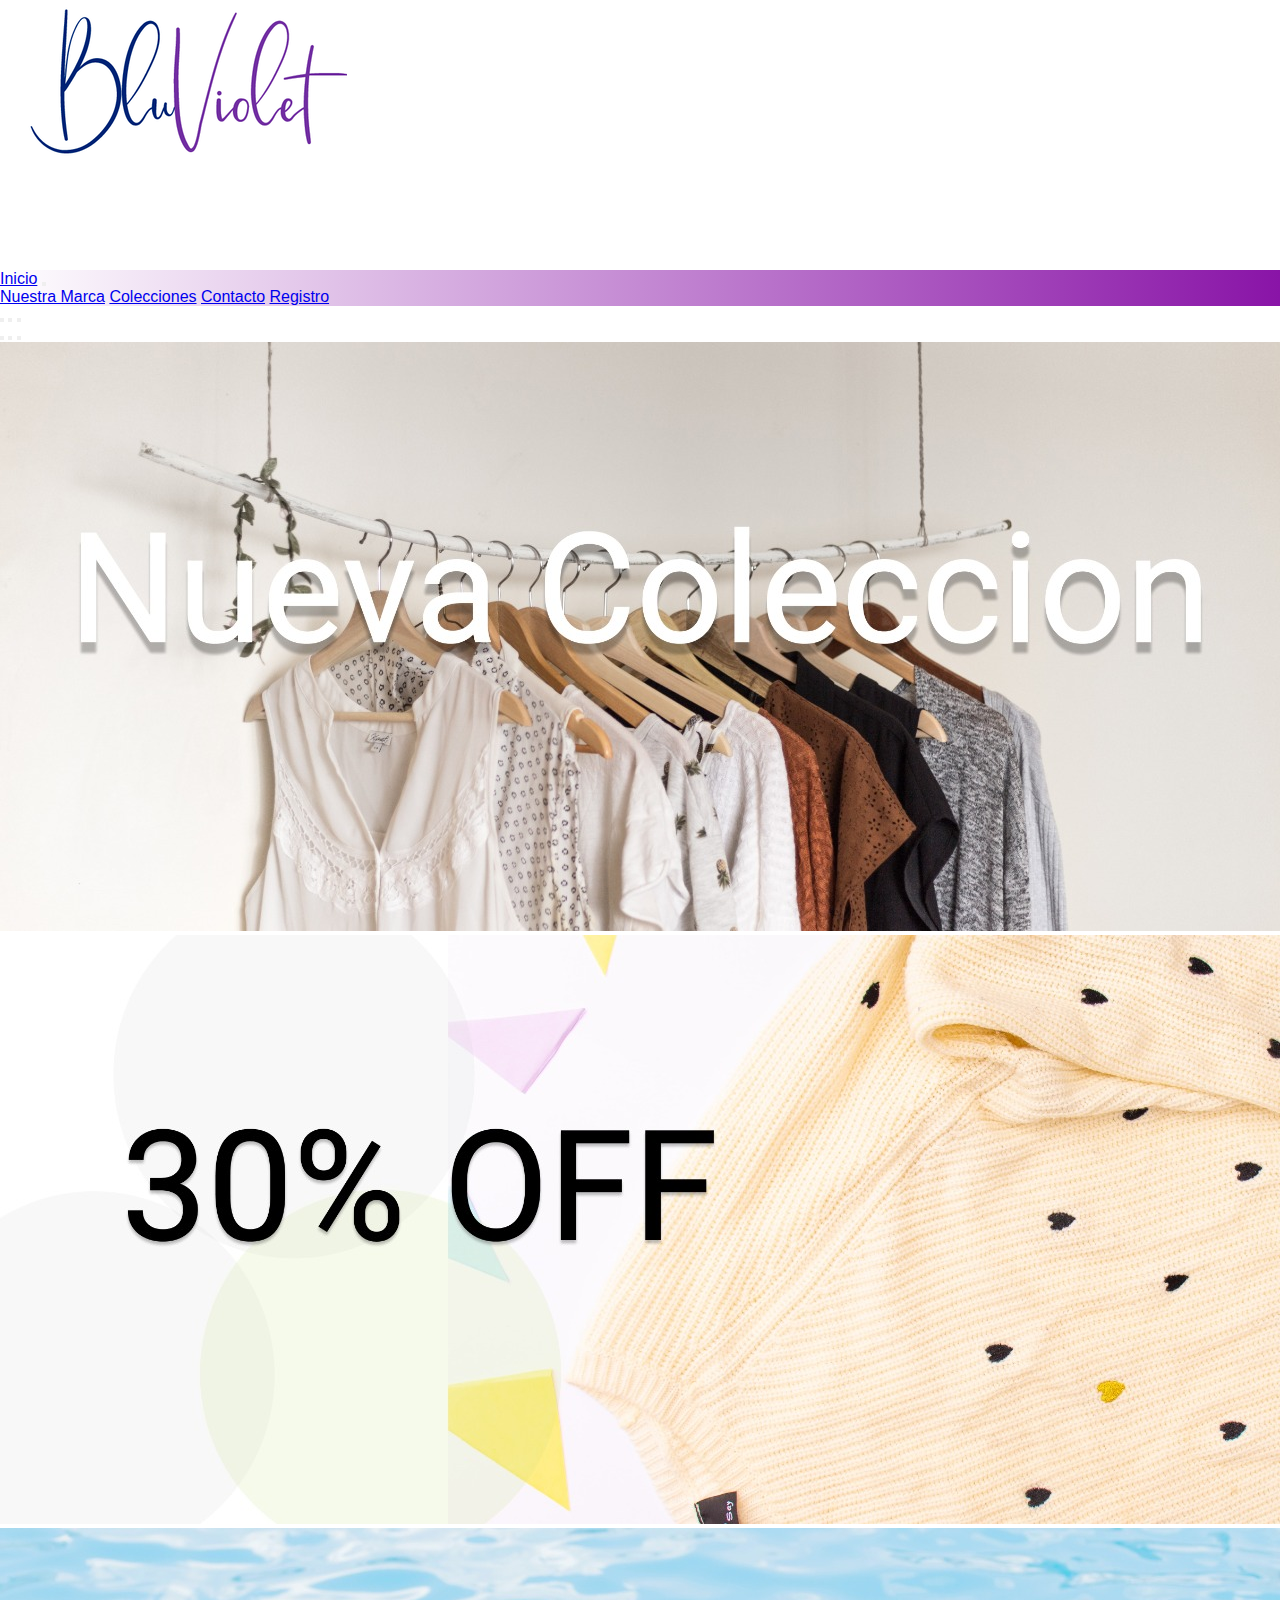
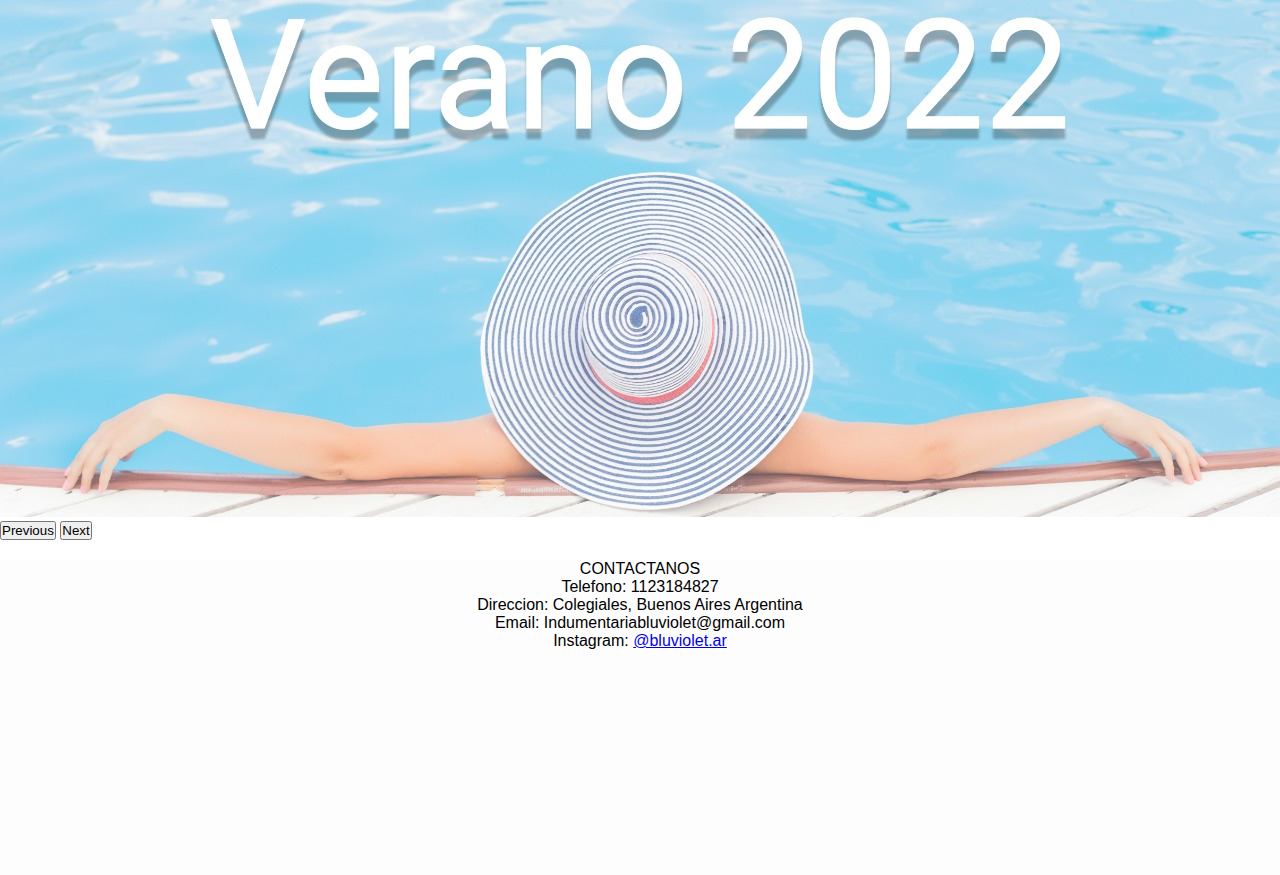
<file: index.html>
<!DOCTYPE html>
<html lang="es">
  <head>
    <meta charset="UTF-8" />
    <meta http-equiv="X-UA-Compatible" content="IE=edge" />
    <meta name="viewport" content="width=device-width, initial-scale=1.0" />
    <title>Indumentaria Bluviolet</title>
    <link rel="shortcut icon" href="images/izquierda.png" />
    <link rel="preconnect" href="https://fonts.googleapis.com" />
    <link rel="preconnect" href="https://fonts.gstatic.com" crossorigin />
    <link
    href="https://fonts.googleapis.com/css2?family=Poppins:wght@300;400;700&display=swap"
    rel="stylesheet"
  />
    </head> 
  <body>
  <header class="header">
    <img class="img-logo" src="./images/izquierda.png" alt="logo" />
     </header>
  <nav class="navbar navbar-expand-lg navbar-light bg-light">
    <div class="container-fluid">
      <a class="navbar-brand" href="index.html">Inicio</a>
      <button class="navbar-toggler" type="button" data-bs-toggle="collapse" data-bs-target="#navbarNavAltMarkup" aria-controls="navbarNavAltMarkup" aria-expanded="false" aria-label="Toggle navigation">
        <span class="navbar-toggler-icon"></span>
      </button>
      <div class="collapse navbar-collapse" id="navbarNavAltMarkup">
        <div class="navbar-nav">
          <a class="nav-link active" aria-current="page" href="pages/marca.html">Nuestra Marca</a>
          <a class="nav-link active" aria-current="page" href="pages/colecciones.html">Colecciones</a>
          <a class="nav-link active" aria-current="page" href="pages/contacto.html">Contacto</a>
          <a class="nav-link active" aria-current="page" href="pages/registro.html">Registro</a>
        </div>
      </div>
    </div>
  </nav>
  <div id="carouselExampleCaptions" class="carousel slide" data-bs-ride="carousel">
    <div class="carousel-indicators">
      <button type="button" data-bs-target="#carouselExampleCaptions" data-bs-slide-to="0" class="active" aria-current="true" aria-label="Slide 1"></button>
      <button type="button" data-bs-target="#carouselExampleCaptions" data-bs-slide-to="1" aria-label="Slide 2"></button>
      <button type="button" data-bs-target="#carouselExampleCaptions" data-bs-slide-to="2" aria-label="Slide 3"></button>
    </div>
    <div id="carouselExampleIndicators" class="carousel slide" data-bs-ride="carousel">
      <div class="carousel-indicators">
        <button type="button" data-bs-target="#carouselExampleIndicators" data-bs-slide-to="0" class="active" aria-current="true" aria-label="Slide 1"></button>
        <button type="button" data-bs-target="#carouselExampleIndicators" data-bs-slide-to="1" aria-label="Slide 2"></button>
        <button type="button" data-bs-target="#carouselExampleIndicators" data-bs-slide-to="2" aria-label="Slide 3"></button>
      </div>
      <div class="carousel-inner">
        <div class="carousel-item active">
          <img src="./images/imagen1.jpg" class="d-block w-100" alt="...">
        </div>
        <div class="carousel-item">
          <img src="./images/imagen2.jpg" class="d-block w-100" alt="...">
        </div>
        <div class="carousel-item">
          <img src="./images/imagen3.jpg" class="d-block w-100" alt="...">
        </div>
      </div>
      <button class="carousel-control-prev" type="button" data-bs-target="#carouselExampleIndicators" data-bs-slide="prev">
        <span class="carousel-control-prev-icon" aria-hidden="true"></span>
        <span class="visually-hidden">Previous</span>
      </button>
      <button class="carousel-control-next" type="button" data-bs-target="#carouselExampleIndicators" data-bs-slide="next">
        <span class="carousel-control-next-icon" aria-hidden="true"></span>
        <span class="visually-hidden">Next</span>
      </button>
    </div>
    <link href="https://cdn.jsdelivr.net/npm/bootstrap@5.1.3/dist/css/bootstrap.min.css"
rel="stylesheet" integrity="sha384-1BmE4kWBq78iYhFldvKuhfTAU6auU8tT94WrHftjDbrCEXSU1oBoqyl2QvZ6jIW3" 
crossorigin="anonymous">
<script src="https://cdn.jsdelivr.net/npm/bootstrap@5.1.3/dist/js/bootstrap.bundle.min.js" 
integrity="sha384-ka7Sk0Gln4gmtz2MlQnikT1wXgYsOg+OMhuP+IlRH9sENBO0LRn5q+8nbTov4+1p" 
crossorigin="anonymous"></script>
<link rel="stylesheet" href="./css/style.css" />
<script src="./js/bootstrap.bundle.min.js"></script>

<footer class="footer">
    
    <p>CONTACTANOS</p>
    <P> Telefono: 1123184827 </p>
    <P> Direccion: Colegiales, Buenos Aires Argentina</p>
    <P> Email: Indumentariabluviolet@gmail.com </p>
    <p>Instagram: <a href="https://www.instagram.com/bluviolet.ar/?hl=es-la">@bluviolet.ar</a></p>
</footer>

 </body>
 </html>
</file>
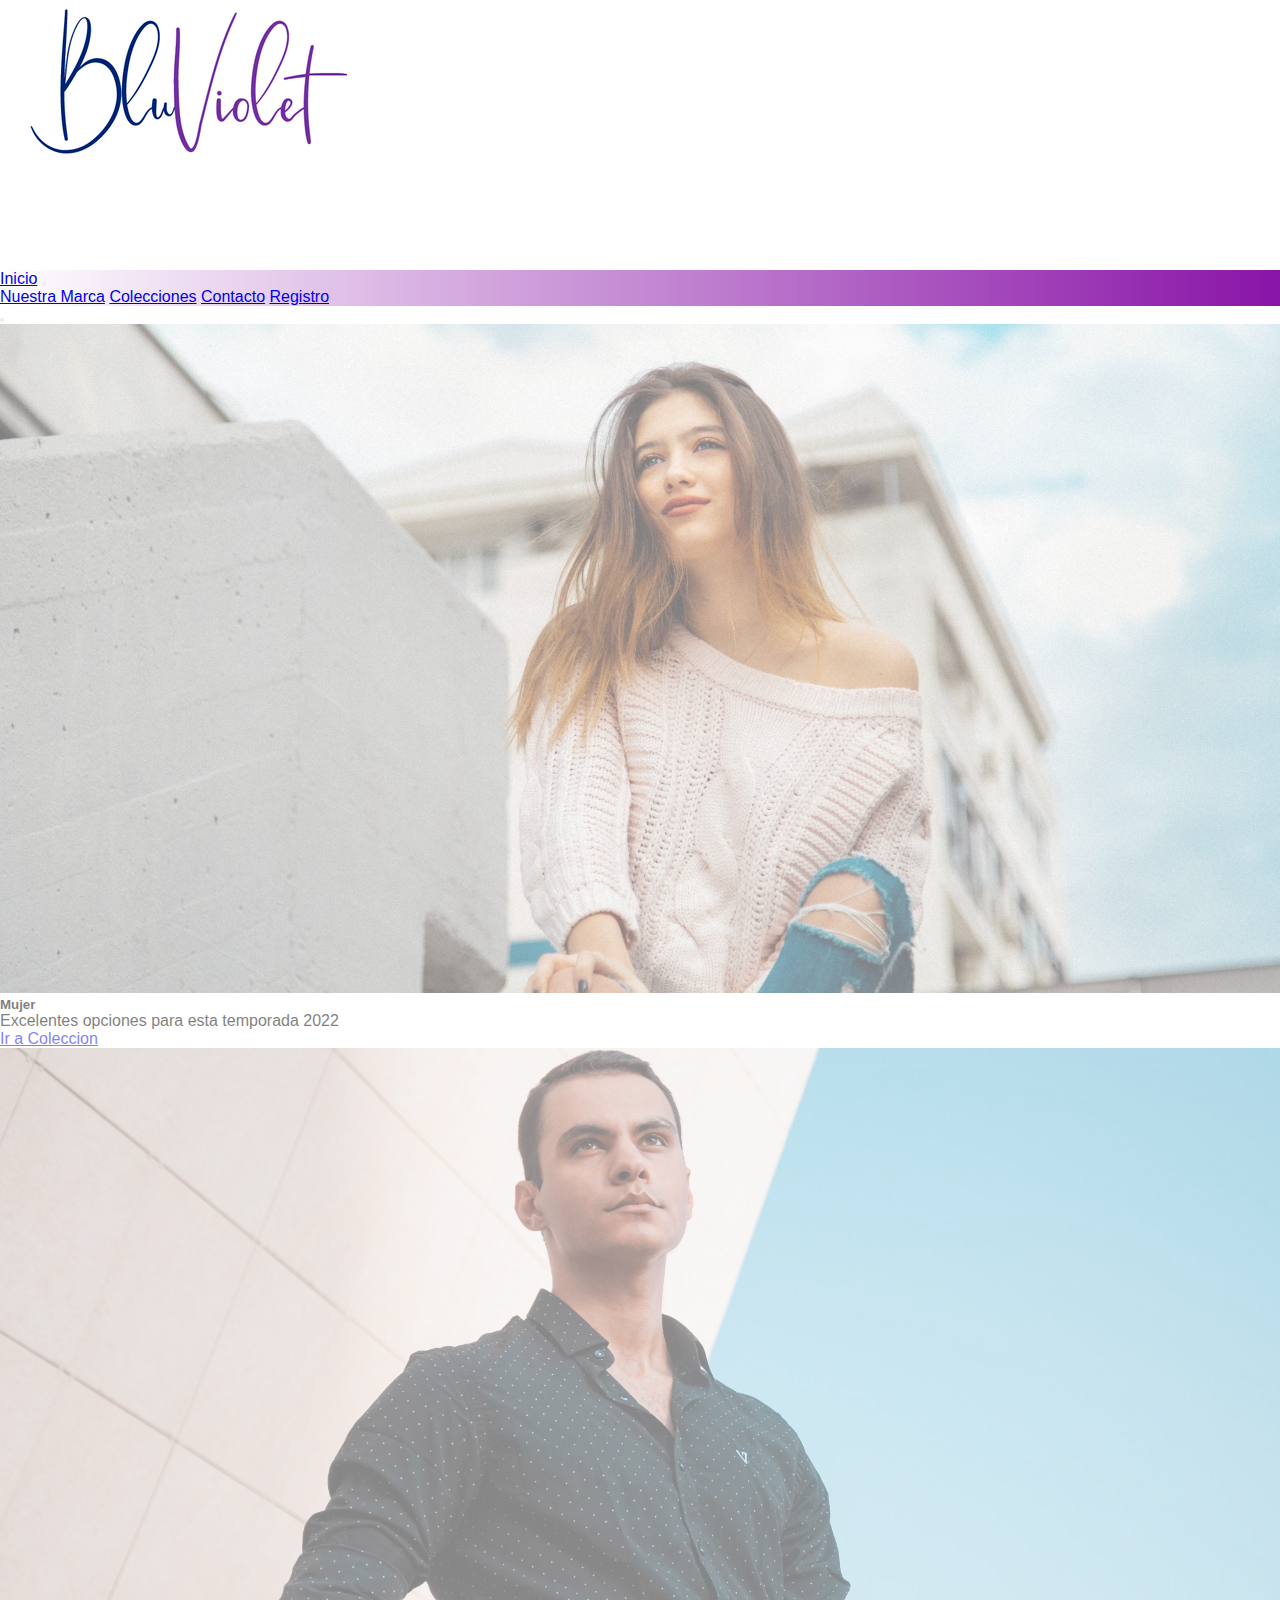
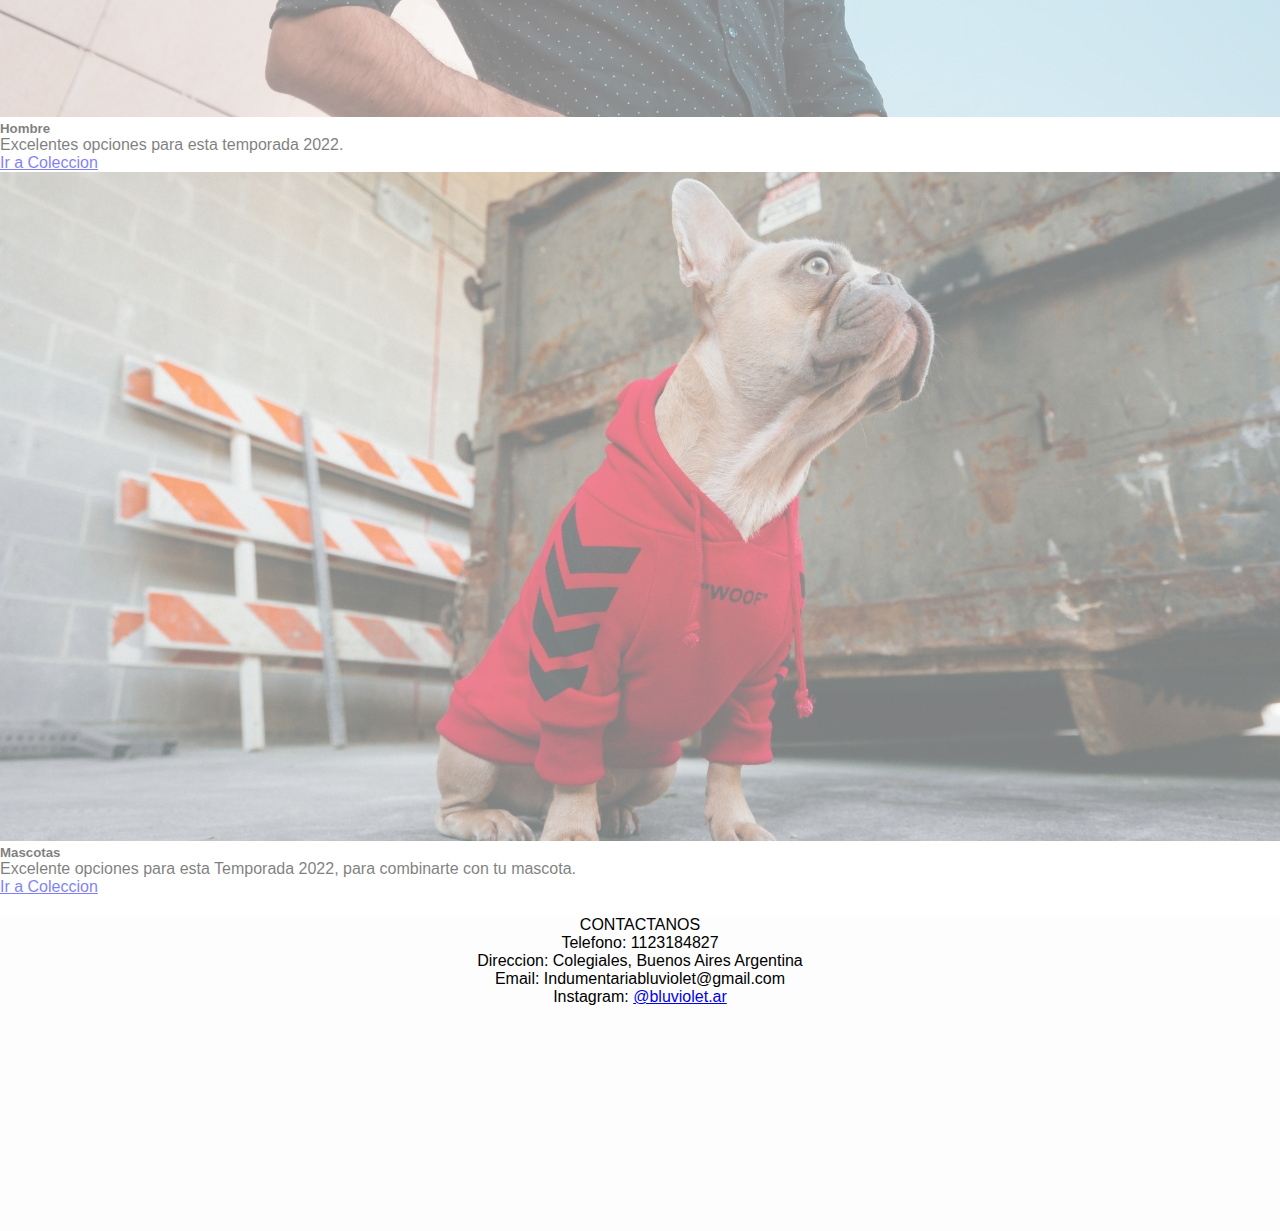
<file: pages/colecciones.html>
<!DOCTYPE html>
<html lang="es">
  <head>
    <meta charset="UTF-8" />
    <meta http-equiv="X-UA-Compatible" content="IE=edge" />
    <meta name="viewport" content="width=device-width, initial-scale=1.0" />
    <title>Indumentaria Bluviolet</title>
    <link rel="shortcut icon" href="images/izquierda.png" />
    <link rel="preconnect" href="https://fonts.googleapis.com" />
    <link rel="preconnect" href="https://fonts.gstatic.com" crossorigin />
    <href="https://fonts.googleapis.com/css2?family=Poppins:wght@300;400;700&display=swap"
    rel="stylesheet">
  </head>

  <body>
    <header class="header">
      <img class="img-logo" src="../images/izquierda.png" alt="logo" />
    </header>
    <nav class="navbar navbar-expand-lg navbar-light bg-light">
      <div class="container-fluid">
        <a class="navbar-brand" href="../index.html">Inicio</a>
        <button
          class="navbar-toggler"
          type="button"
          data-bs-toggle="collapse"
          data-bs-target="#navbarNavAltMarkup"
          aria-controls="navbarNavAltMarkup"
          aria-expanded="false"
          aria-label="Toggle navigation"
        >
          <span class="navbar-toggler-icon"></span>
        </button>
        <div class="collapse navbar-collapse" id="navbarNavAltMarkup">
          <div class="navbar-nav">
            <a class="nav-link active" aria-current="page" href="marca.html"
              >Nuestra Marca</a
            >
            <a
              class="nav-link active"
              aria-current="page"
              href="colecciones.html"
              >Colecciones</a
            >
            <a class="nav-link active" aria-current="page" href="contacto.html"
              >Contacto</a
            >
            <a class="nav-link active" aria-current="page" href="registro.html"
              >Registro</a
            >
          </div>
        </div>
      </div>
    </nav>
   
<div
id="carouselMultiItemExample"
class="carousel slide carousel-dark text-center"
data-mdb-ride="carousel"
>

<div class="d-flex justify-content-center mb-4">
  <button
    class="carousel-control-prev position-relative"
    type="button"
    data-mdb-target="#carouselMultiItemExample"
    data-mdb-slide="prev"
  >
    
</div>

<div class="carousel-inner py-4">

  <div class="carousel-item active">
    <div class="container">
      <div class="row">
        <div class="col-lg-4">
          <div class="card">
            <img
              src="../images/coleccion1.jpg"
              class="card-img-top"
              alt="Waterfall"
            />
            <div class="card-body">
              <h5 class="card-title">Mujer</h5>
              <p class="card-text">
                Excelentes opciones para esta temporada 2022
              </p>
              <a  href="indumentaria.html" class="btn btn-primary">Ir a Coleccion</a>
            </div>
          </div>
        </div>

        <div class="col-lg-4  d-lg-block">
          <div class="card">
            <img
              src="../images/coleccion2.jpg"
              class="card-img-top"
              alt="Sunset Over the Sea"
            />
            <div class="card-body">
              <h5 class="card-title">Hombre</h5>
              <p class="card-text">
                Excelentes opciones para esta temporada 2022.
              </p>
              <a href="indumentaria.html" class="btn btn-primary">Ir a Coleccion</a>
            </div>
          </div>
        </div>

        <div class="col-lg-4  d-lg-block">
          <div class="card">
            <img
              src="../images/coleccion3.jpg"
              class="card-img-top"
              alt="Sunset over the Sea"
            />
            <div class="card-body">
              <h5 class="card-title">Mascotas</h5>
              <p class="card-text">
                Excelente opciones para esta Temporada 2022, para combinarte con tu mascota.
              </p>
              <a href="indumentaria.html" class="btn btn-primary">Ir a Coleccion</a>
            </div>
          </div>
        </div>
      </div>
    </div>
  </div> 
</div>

<link href="https://cdn.jsdelivr.net/npm/bootstrap@5.1.3/dist/css/bootstrap.min.css"
rel="stylesheet" integrity="sha384-1BmE4kWBq78iYhFldvKuhfTAU6auU8tT94WrHftjDbrCEXSU1oBoqyl2QvZ6jIW3" 
crossorigin="anonymous">
<script src="https://cdn.jsdelivr.net/npm/bootstrap@5.1.3/dist/js/bootstrap.bundle.min.js" 
integrity="sha384-ka7Sk0Gln4gmtz2MlQnikT1wXgYsOg+OMhuP+IlRH9sENBO0LRn5q+8nbTov4+1p" 
crossorigin="anonymous"></script>
<link rel="stylesheet" href="../css/style.css" />
<script src="../js/bootstrap.bundle.min.js"></script>
<footer class="footer">
      <p>CONTACTANOS</p>
      <p>Telefono: 1123184827</p>
      <p>Direccion: Colegiales, Buenos Aires Argentina</p>
      <p>Email: Indumentariabluviolet@gmail.com</p>
      <p>
        Instagram:
        <a href="https://www.instagram.com/bluviolet.ar/?hl=es-la"
          >@bluviolet.ar</a
        >
      </p>
    </footer>
   
  </body>
</html>
</file>
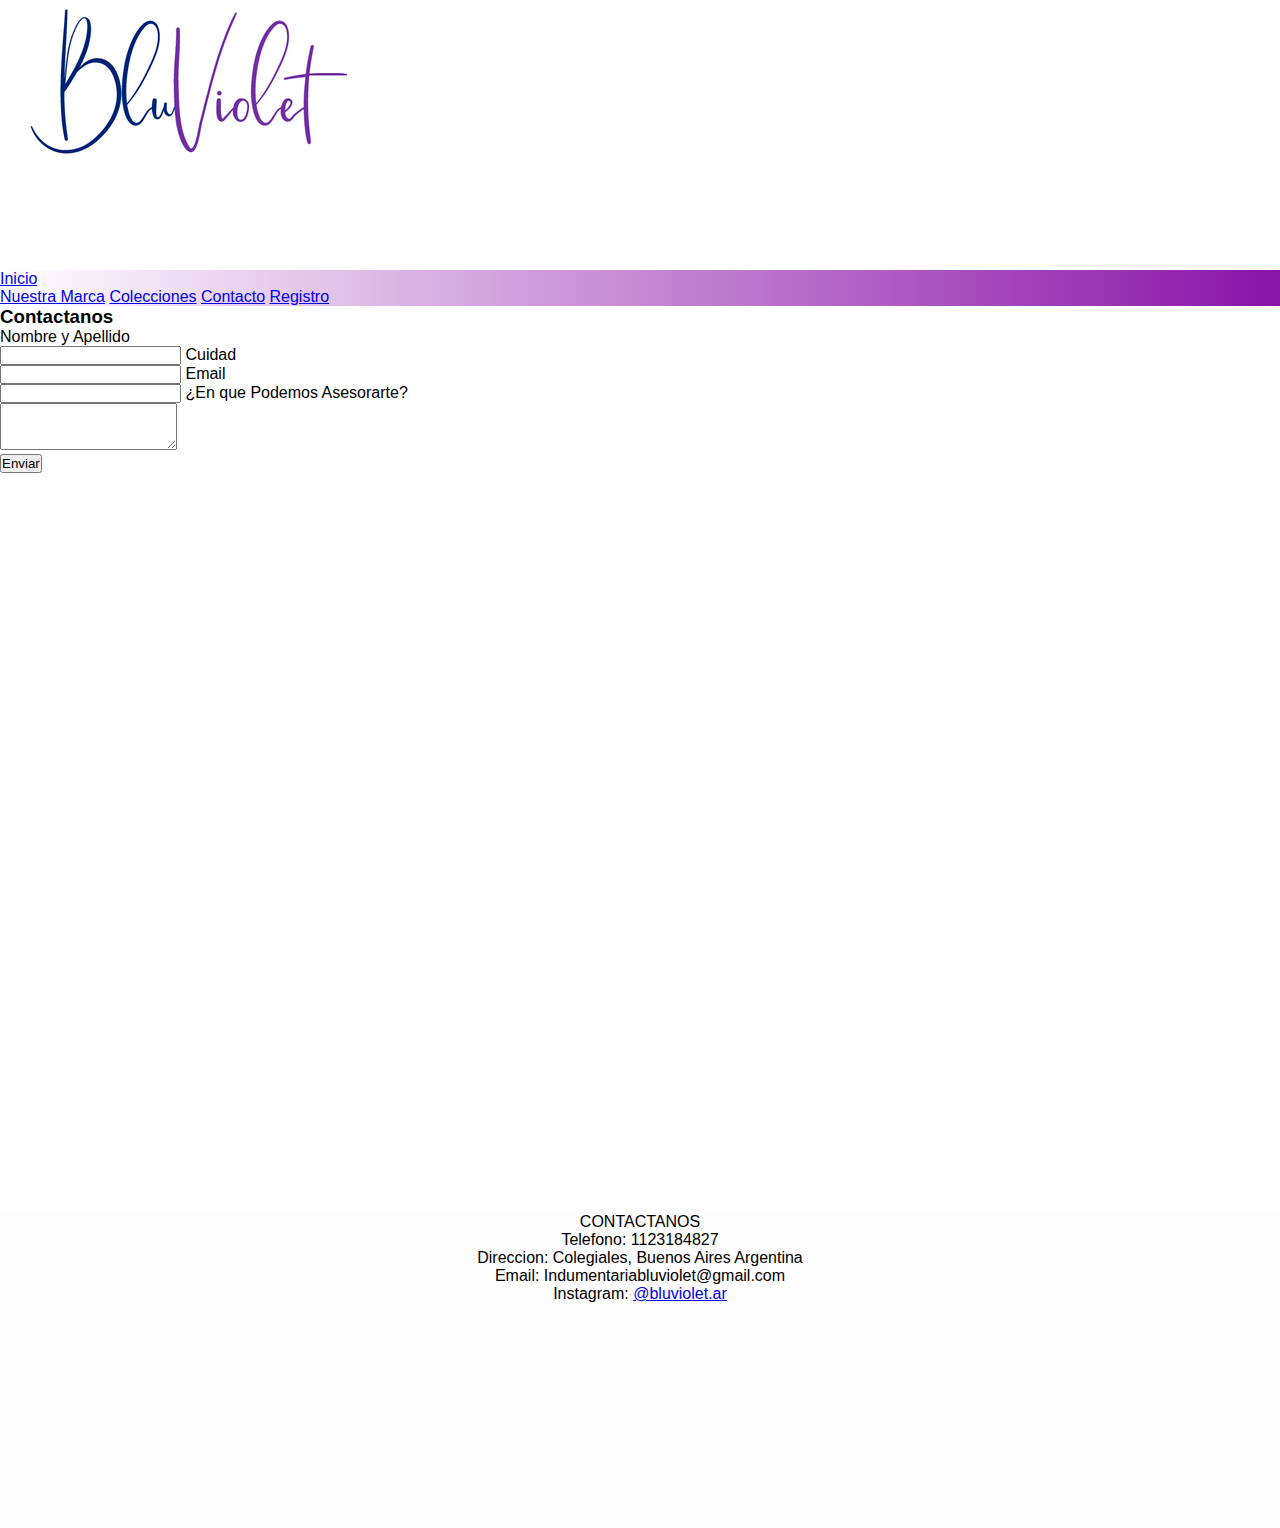
<file: pages/contacto.html>
<!DOCTYPE html>
<html lang="es">
  <head>
    <meta charset="UTF-8" />
    <meta http-equiv="X-UA-Compatible" content="IE=edge" />
    <meta name="viewport" content="width=device-width, initial-scale=1.0" />
    <title>Indumentaria Bluviolet</title>
    <link rel="shortcut icon" href="images/izquierda.png" />
    <link rel="preconnect" href="https://fonts.googleapis.com" />
    <link rel="preconnect" href="https://fonts.gstatic.com" crossorigin />
    <href="https://fonts.googleapis.com/css2?family=Poppins:wght@300;400;700&display=swap"
    rel="stylesheet">
  </head>
  <body>
    <header class="header">
      <img class="img-logo" src="../images/izquierda.png" alt="logo" />
    </header>
    <nav class="navbar navbar-expand-lg navbar-light bg-light">
      <div class="container-fluid">
        <a class="navbar-brand" href="../index.html">Inicio</a>
        <button
          class="navbar-toggler"
          type="button"
          data-bs-toggle="collapse"
          data-bs-target="#navbarNavAltMarkup"
          aria-controls="navbarNavAltMarkup"
          aria-expanded="false"
          aria-label="Toggle navigation"
        >
          <span class="navbar-toggler-icon"></span>
        </button>
        <div class="collapse navbar-collapse" id="navbarNavAltMarkup">
          <div class="navbar-nav">
            <a class="nav-link active" aria-current="page" href="marca.html"
              >Nuestra Marca</a
            >
            <a
              class="nav-link active"
              aria-current="page"
              href="colecciones.html"
              >Colecciones</a
            >
            <a class="nav-link active" aria-current="page" href="contacto.html"
              >Contacto</a
            >
            <a class="nav-link active" aria-current="page" href="registro.html"
              >Registro</a
            >
          </div>
        </div>
      </div>
    </nav>
    <section class="section pb-5">
      <div class="row">
        <!--Grid column-->
        <div class="col-lg-5 mb-4">
          <!--Form with header-->
          <div class="card1">
            <div class="card-body">
              <!--Header-->
              <div class="form-header blue accent-1">
                <h3><i class="fas fa-envelope"></i> Contactanos</h3>
              </div>

              <!--Body-->
              <div class="md-form">
                <p>Nombre y Apellido</p>
                <i class="fas fa-user prefix grey-text"></i>
                <input type="text" id="form-name" class="form-control" />
                <label for="form-name">Cuidad</label>
              </div>

              <div class="md-form">
                <i class="fas fa-envelope prefix grey-text"></i>
                <input type="text" id="form-email" class="form-control" />
                <label for="form-email">Email</label>
              </div>

              <div class="md-form">
                <i class="fas fa-tag prefix grey-text"></i>
                <input type="text" id="form-Subject" class="form-control" />
                <label for="form-Subject">¿En que Podemos Asesorarte?</label>
              </div>

              <div class="md-form">
                <i class="fas fa-pencil-alt prefix grey-text"></i>
                <textarea
                  id="form-text"
                  class="form-control md-textarea"
                  rows="3"
                ></textarea>

                <div class="text-center mt-4">
                  <button class="btn bg-primary" type="submit">Enviar</button>
                </div>
              </div>
            </div>
          </div>
        </div>

        <div class="col-lg-7">
          <div
            id="map-container-google-11"
            class="z-depth-1-half map-container-6"
            style="height: 400px"
          >
            <iframe
              src="https://maps.google.com/maps?q=new%20delphi&t=&z=13&ie=UTF8&iwloc=&output=embed"
              frameborder="0"
              style="border: 0"
              allowfullscreen
            ></iframe>
          </div>
        </div>
      </div>
    </section>
  
  <link href="https://cdn.jsdelivr.net/npm/bootstrap@5.1.3/dist/css/bootstrap.min.css"
  rel="stylesheet" integrity="sha384-1BmE4kWBq78iYhFldvKuhfTAU6auU8tT94WrHftjDbrCEXSU1oBoqyl2QvZ6jIW3" 
  crossorigin="anonymous">
  <script src="https://cdn.jsdelivr.net/npm/bootstrap@5.1.3/dist/js/bootstrap.bundle.min.js" 
integrity="sha384-ka7Sk0Gln4gmtz2MlQnikT1wXgYsOg+OMhuP+IlRH9sENBO0LRn5q+8nbTov4+1p" 
crossorigin="anonymous"></script>
  <link rel="stylesheet" href="../css/style.css" />
 <script src="../js/bootstrap.bundle.min.js"></script>
    <footer class="footer">
      <p>CONTACTANOS</p>
      <p>Telefono: 1123184827</p>
      <p>Direccion: Colegiales, Buenos Aires Argentina</p>
      <p>Email: Indumentariabluviolet@gmail.com</p>
      <p>
        Instagram:
        <a href="https://www.instagram.com/bluviolet.ar/?hl=es-la"
          >@bluviolet.ar</a
        >
      </p>
    </footer>

  </body>
</html>
</file>
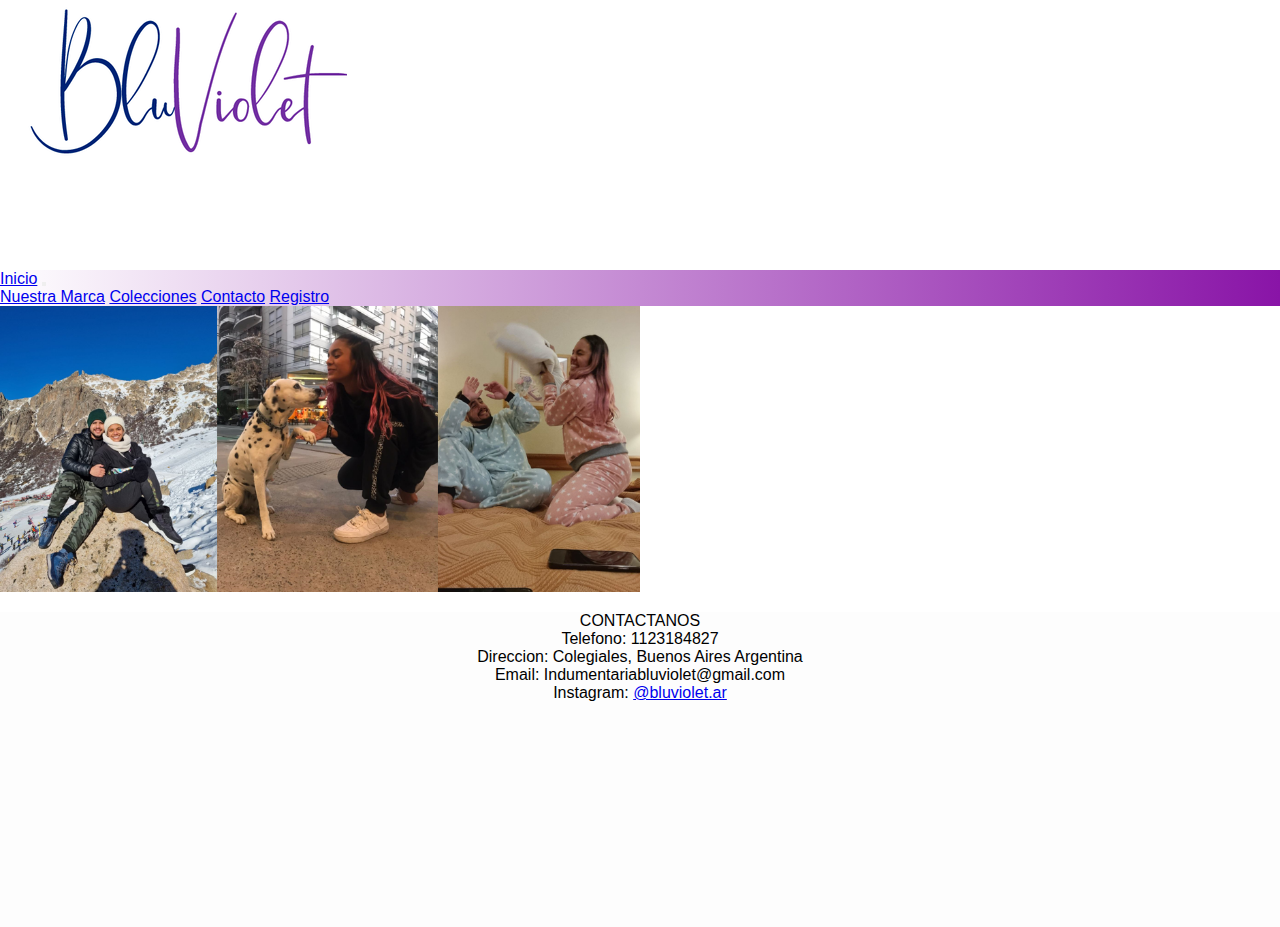
<file: pages/indumentaria.html>
<!DOCTYPE html>
<html lang="es">
  <head>
    <meta charset="UTF-8" />
    <meta http-equiv="X-UA-Compatible" content="IE=edge" />
    <meta name="viewport" content="width=device-width, initial-scale=1.0" />
    <title>Indumentaria Bluviolet</title>
    <link rel="shortcut icon" href="images/izquierda.png" />
    <link rel="preconnect" href="https://fonts.googleapis.com" />
    <link rel="preconnect" href="https://fonts.gstatic.com" crossorigin />
    <href="https://fonts.googleapis.com/css2?family=Poppins:wght@300;400;700&display=swap"
    rel="stylesheet">
  </head>

  <body>
    <header class="header">
      <img class="img-logo" src="../images/izquierda.png" alt="logo" />
    </header>
    <nav class="navbar navbar-expand-lg navbar-light bg-light">
      <div class="container-fluid">
        <a class="navbar-brand" href="../index.html">Inicio</a>
        <button
          class="navbar-toggler"
          type="button"
          data-bs-toggle="collapse"
          data-bs-target="#navbarNavAltMarkup"
          aria-controls="navbarNavAltMarkup"
          aria-expanded="false"
          aria-label="Toggle navigation"
        >
          <span class="navbar-toggler-icon"></span>
        </button>
        <div class="collapse navbar-collapse" id="navbarNavAltMarkup">
          <div class="navbar-nav">
            <a class="nav-link active" aria-current="page" href="marca.html"
              >Nuestra Marca</a
            >
            <a
              class="nav-link active"
              aria-current="page"
              href="colecciones.html"
              >Colecciones</a
            >
            <a class="nav-link active" aria-current="page" href="contacto.html"
              >Contacto</a
            >
            <a class="nav-link active" aria-current="page" href="registro.html"
              >Registro</a
            >
          </div>
        </div>
      </div>
    </nav>
    
      </style>
      </head>
      <body>
      
      <div class="container1">
        <img src="../images/mediapaginafinal.png" alt="Avatar" class="image">
        <div class="overlay">
          <div class="text"> Proximamente</div>
        </div>
      </div>
  <link href="https://cdn.jsdelivr.net/npm/bootstrap@5.1.3/dist/css/bootstrap.min.css"
  rel="stylesheet" integrity="sha384-1BmE4kWBq78iYhFldvKuhfTAU6auU8tT94WrHftjDbrCEXSU1oBoqyl2QvZ6jIW3" 
  crossorigin="anonymous">
  <script src="https://cdn.jsdelivr.net/npm/bootstrap@5.1.3/dist/js/bootstrap.bundle.min.js" 
integrity="sha384-ka7Sk0Gln4gmtz2MlQnikT1wXgYsOg+OMhuP+IlRH9sENBO0LRn5q+8nbTov4+1p" 
crossorigin="anonymous"></script>
  <link rel="stylesheet" href="../css/style.css" />
 <script src="../js/bootstrap.bundle.min.js"></script>
    <footer class="footer">
    
      <p>CONTACTANOS</p>
      <P> Telefono: 1123184827 </p>
      <P> Direccion: Colegiales, Buenos Aires Argentina</p>
      <P> Email: Indumentariabluviolet@gmail.com </p>
      <p>Instagram: <a href="https://www.instagram.com/bluviolet.ar/?hl=es-la">@bluviolet.ar</a></p>
  </footer>
  </body>
</html>
</file>
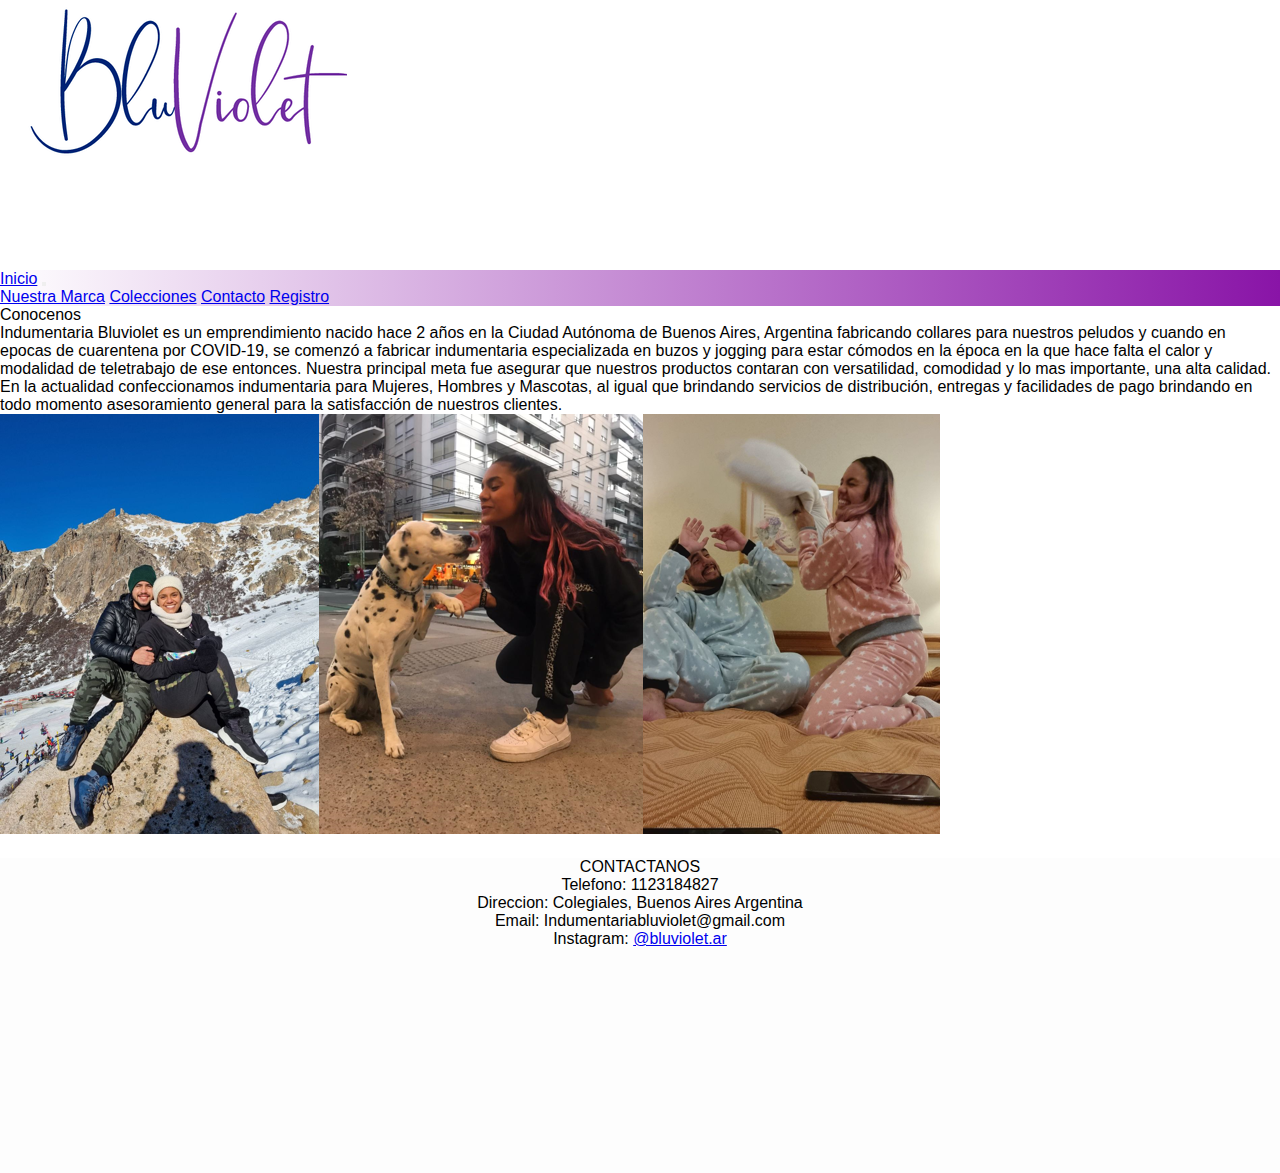
<file: pages/marca.html>
<!DOCTYPE html>
<html lang="es">
  <head>
    <meta charset="UTF-8" />
    <meta http-equiv="X-UA-Compatible" content="IE=edge" />
    <meta name="viewport" content="width=device-width, initial-scale=1.0" />
    <title>Indumentaria Bluviolet</title>
    <link rel="shortcut icon" href="images/izquierda.png" />
    <link rel="preconnect" href="https://fonts.googleapis.com" />
    <link rel="preconnect" href="https://fonts.gstatic.com" crossorigin />
    <link
      href="https://fonts.googleapis.com/css2?family=Poppins:wght@300;400;700&display=swap"
      rel="stylesheet"
    />
    
  </head>

  <body>
    <header class="header">
      <img class="img-logo" src="../images/izquierda.png" alt="logo" />
    </header>
    <nav class="navbar navbar-expand-lg navbar-light bg-light">
      <div class="container-fluid">
        <a class="navbar-brand" href="../index.html">Inicio</a>
        <button
          class="navbar-toggler"
          type="button"
          data-bs-toggle="collapse"
          data-bs-target="#navbarNavAltMarkup"
          aria-controls="navbarNavAltMarkup"
          aria-expanded="false"
          aria-label="Toggle navigation"
        >
          <span class="navbar-toggler-icon"></span>
        </button>
        <div class="collapse navbar-collapse" id="navbarNavAltMarkup">
          <div class="navbar-nav">
            <a class="nav-link active" aria-current="page" href="marca.html"
              >Nuestra Marca</a
            >
            <a
              class="nav-link active"
              aria-current="page"
              href="colecciones.html"
              >Colecciones</a
            >
            <a class="nav-link active" aria-current="page" href="contacto.html"
              >Contacto</a
            >
            <a class="nav-link active" aria-current="page" href="registro.html"
              >Registro</a
            >
          </div>
        </div>
      </div>
    </nav>
    <figure class="text-center">
      <blockquote class="blockquote">
        <p>Conocenos</p>
      </blockquote>
      <figcaption class="blockquote-footer">
      Indumentaria Bluviolet es un emprendimiento nacido hace 2 años en la
      Ciudad Autónoma de Buenos Aires, Argentina fabricando collares para
      nuestros peludos y cuando en epocas de cuarentena por COVID-19, se comenzó
      a fabricar indumentaria especializada en buzos y jogging para estar
      cómodos en la época en la que hace falta el calor y modalidad de
      teletrabajo de ese entonces. Nuestra principal meta fue asegurar que
      nuestros productos contaran con versatilidad, comodidad y lo mas
      importante, una alta calidad. En la actualidad confeccionamos indumentaria
      para Mujeres, Hombres y Mascotas, al igual que brindando servicios de
      distribución, entregas y facilidades de pago brindando en todo momento
      asesoramiento general para la satisfacción de nuestros clientes.
      </figcaption>
    </figure>
    <img
      src="../images/mediapaginafinal.png"
      class="rounded1 mx-auto d-block"
      alt="..."
    />
    <link href="https://cdn.jsdelivr.net/npm/bootstrap@5.1.3/dist/css/bootstrap.min.css"
    rel="stylesheet" integrity="sha384-1BmE4kWBq78iYhFldvKuhfTAU6auU8tT94WrHftjDbrCEXSU1oBoqyl2QvZ6jIW3" 
    crossorigin="anonymous">
    <script src="https://cdn.jsdelivr.net/npm/bootstrap@5.1.3/dist/js/bootstrap.bundle.min.js" 
  integrity="sha384-ka7Sk0Gln4gmtz2MlQnikT1wXgYsOg+OMhuP+IlRH9sENBO0LRn5q+8nbTov4+1p" 
  crossorigin="anonymous"></script>
    <link rel="stylesheet" href="../css/style.css" />
    
    <script src="../js/bootstrap.bundle.min.js"></script>
    <footer class="footer">
      <p>CONTACTANOS</p>
      <p>Telefono: 1123184827</p>
      <p>Direccion: Colegiales, Buenos Aires Argentina</p>
      <p>Email: Indumentariabluviolet@gmail.com</p>
      <p>
        Instagram:
        <a href="https://www.instagram.com/bluviolet.ar/?hl=es-la"
          >@bluviolet.ar</a
        >
      </p>
    </footer>
  </body>
</html>
</file>
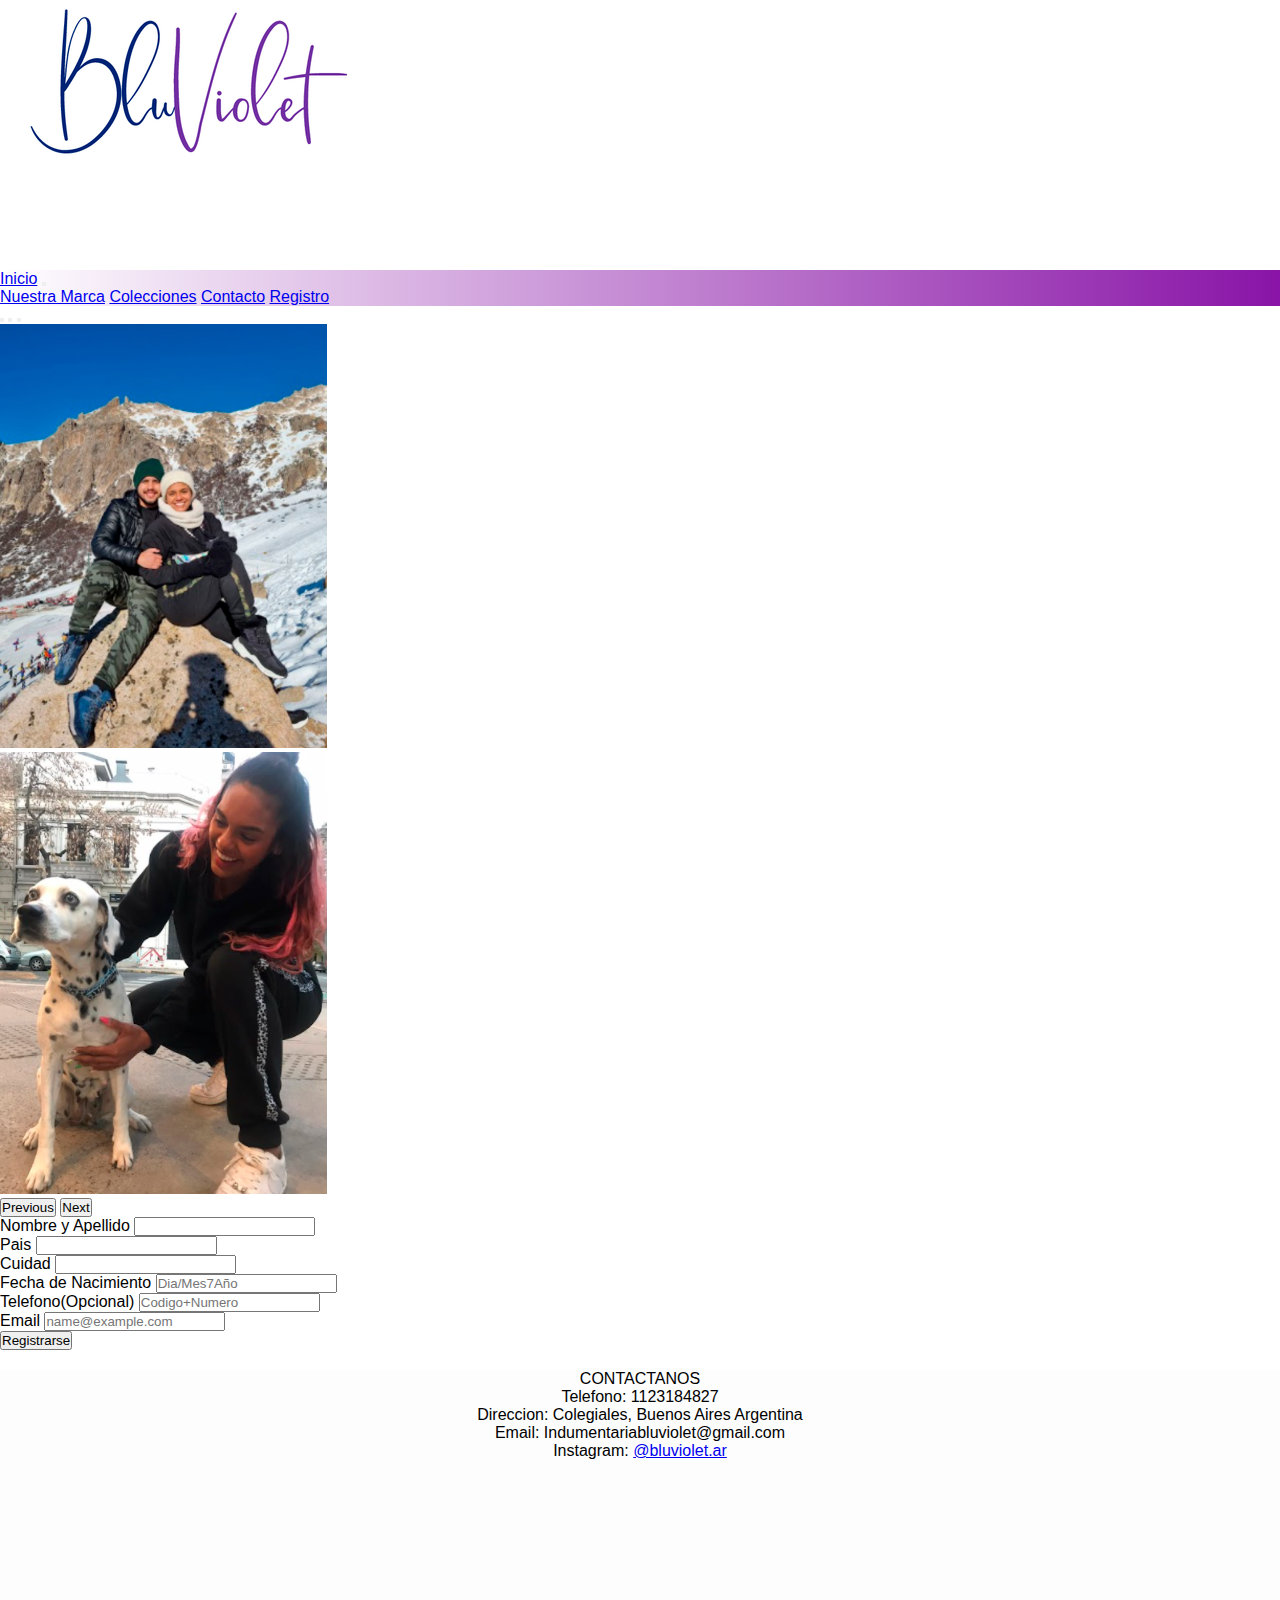
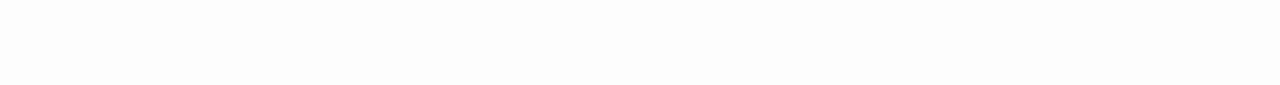
<file: pages/registro.html>
<!DOCTYPE html>
<html lang="es">
  <head>
    <meta charset="UTF-8" />
    <meta http-equiv="X-UA-Compatible" content="IE=edge" />
    <meta name="viewport" content="width=device-width, initial-scale=1.0" />
    <title>Indumentaria Bluviolet</title>
    <link rel="shortcut icon" href="images/izquierda.png" />
    <link rel="preconnect" href="https://fonts.googleapis.com" />
    <link rel="preconnect" href="https://fonts.gstatic.com" crossorigin />
    <link
      href="https://fonts.googleapis.com/css2?family=Poppins:wght@300;400;700&display=swap"
      rel="stylesheet"
    />
   
  </head>

  <body>
    <header class="header">
      <img class="img-logo" src="../images/izquierda.png" alt="logo" />
    </header>
    <nav class="navbar navbar-expand-lg navbar-light bg-light">
      <div class="container-fluid">
        <a class="navbar-brand" href="../index.html">Inicio</a>
        <button
          class="navbar-toggler"
          type="button"
          data-bs-toggle="collapse"
          data-bs-target="#navbarNavAltMarkup"
          aria-controls="navbarNavAltMarkup"
          aria-expanded="false"
          aria-label="Toggle navigation"
        >
          <span class="navbar-toggler-icon"></span>
        </button>
        <div class="collapse navbar-collapse" id="navbarNavAltMarkup">
          <div class="navbar-nav">
            <a class="nav-link active" aria-current="page" href="marca.html"
              >Nuestra Marca</a
            >
            <a
              class="nav-link active"
              aria-current="page"
              href="colecciones.html"
              >Colecciones</a
            >
            <a class="nav-link active" aria-current="page" href="contacto.html"
              >Contacto</a
            >
            <a class="nav-link active" aria-current="page" href="registro.html"
              >Registro</a
            >
          </div>
        </div>
      </div>
    </nav>
    <main class="container">
      <div class="row mt-4">
        <div class="col-md-6">
          <div
            id="carouselExampleIndicators"
            class="carousel slide"
            data-bs-ride="carousel"
          >
            <div class="carousel-indicators">
              <button
                type="button"
                data-bs-target="#carouselExampleIndicators"
                data-bs-slide-to="0"
                class="active"
                aria-current="true"
                aria-label="Slide 1"
              ></button>
              <button
                type="button"
                data-bs-target="#carouselExampleIndicators"
                data-bs-slide-to="1"
                aria-label="Slide 2"
              ></button>
              <button
                type="button"
                data-bs-target="#carouselExampleIndicators"
                data-bs-slide-to="2"
                aria-label="Slide 3"
              ></button>
            </div>
            <div class="carousel-inner">
              <div class="carousel-item active">
                <img
                  src="../images/buzoyjogging.png"
                  class="d-block w-100"
                  alt="..."
                />
              </div>
              <div class="carousel-item">
                <img
                  src="../images/mascota.png"
                  class="d-block w-100"
                  alt="..."
                />
              </div>
            </div>
            <button
              class="carousel-control-prev"
              type="button"
              data-bs-target="#carouselExampleIndicators"
              data-bs-slide="prev"
            >
              <span
                class="carousel-control-prev-icon"
                aria-hidden="true"
              ></span>
              <span class="visually-hidden">Previous</span>
            </button>
            <button
              class="carousel-control-next"
              type="button"
              data-bs-target="#carouselExampleIndicators"
              data-bs-slide="next"
            >
              <span
                class="carousel-control-next-icon"
                aria-hidden="true"
              ></span>
              <span class="visually-hidden">Next</span>
            </button>
          </div>
        </div>
        <div class="col-md-1"></div>
        <div class="col-md-4">
          <form action="">
            <div class="mb-3">
              <label for="exampleFormControlInput1" class="form-label"
                >Nombre y Apellido</label
              >
              <input
                type="text"
                class="form-control"
                id="exampleFormControlInput1"
                placeholder=""
              />
            </div>
            <div class="mb-3">
              <label for="exampleFormControlInput1" class="form-label"
                >Pais</label
              >
              <input
                type="text"
                class="form-control"
                id="exampleFormControlInput1"
                placeholder=""
              />
            </div>
            <div class="mb-3">
              <label for="exampleFormControlInput1" class="form-label"
                >Cuidad</label
              >
              <input
                type="text"
                class="form-control"
                id="exampleFormControlInput1"
                placeholder=""
              />
            </div>
            <div class="mb-3">
              <label for="exampleFormControlInput1" class="form-label"
                >Fecha de Nacimiento</label
              >
              <input
                type="text"
                class="form-control"
                id="exampleFormControlInput1"
                placeholder="Dia/Mes7Año"
              />
            </div>
            <div class="mb-3">
              <label for="exampleFormControlInput1" class="form-label"
                >Telefono(Opcional)</label
              >
              <input
                type="text"
                class="form-control"
                id="exampleFormControlInput1"
                placeholder="Codigo+Numero"
              />
            </div>
            <div class="mb-3">
              <label for="exampleFormControlInput2" class="form-label"
                >Email
              </label>
              <input
                type="email"
                class="form-control"
                id="exampleFormControlInput2"
                placeholder="name@example.com"
              />
            </div>

            <div class="mb-3">
              <button class="btn bg-primary" type="submit">Registrarse</button>
            </div>
          </form>
        </div>
      </div>
    </main>
    <link rel="stylesheet" href="../css/style.css" />
    <link href="https://cdn.jsdelivr.net/npm/bootstrap@5.1.3/dist/css/bootstrap.min.css"
    rel="stylesheet" integrity="sha384-1BmE4kWBq78iYhFldvKuhfTAU6auU8tT94WrHftjDbrCEXSU1oBoqyl2QvZ6jIW3" 
    crossorigin="anonymous">
    <script src="https://cdn.jsdelivr.net/npm/bootstrap@5.1.3/dist/js/bootstrap.bundle.min.js" 
  integrity="sha384-ka7Sk0Gln4gmtz2MlQnikT1wXgYsOg+OMhuP+IlRH9sENBO0LRn5q+8nbTov4+1p" 
  crossorigin="anonymous"></script>
    <script src="../js/bootstrap.bundle.min.js"></script>
    <footer class="footer">
      <p>CONTACTANOS</p>
      <p>Telefono: 1123184827</p>
      <p>Direccion: Colegiales, Buenos Aires Argentina</p>
      <p>Email: Indumentariabluviolet@gmail.com</p>
      <p>
        Instagram:
        <a href="https://www.instagram.com/bluviolet.ar/?hl=es-la"
          >@bluviolet.ar</a
        >
      </p>
    </footer>
  </body>
</html>
</file>
<file: css/style.css>
* {
        margin: 0;
        padding: 0;
        box-sizing: border-box;
      }
      
      body {
        font-family: "comfortaa", sans-serif;
        
      }
      
      .header {
        height: 30vh;
        padding: 0 20px;
      }
      .rounded1{
          max-width: 100%;
          height: auto;
        }
      
      .footer {
        width: 100%;
        background-color: #fdfdfd;
        height: 35vh;
        display: flex;
        flex-direction: column;
        align-items: center;
        margin-top: 20px;
      }
      .container {
        width: 100%;
      }
      .map-container-6 {
        overflow: hidden;
        padding-bottom: 56.25%;
        position: relative;
        height: 0;
      }
      .map-container-6 iframe {
        left: 0;
        top: 0;
        height: 100%;
        width: 100%;
        position: absolute;
      }
      .navbar{
 background: linear-gradient(to right, rgba(107, 11, 102, 0), rgb(137, 20, 167));
}
.btn:hover{
        background: linear-gradient(to right, rgba(107, 11, 102, 0), rgb(137, 20, 167));
       }
  .rounded{
        width: 300px;
        height: 300px;
        position: relative;
  }
       
      .nav-link:hover{
       
        transform: scaleY(2.2); 
      }
      .navbar-brand:hover{
       
        transform: scaleY(2.2); 
      }
      .card {
        opacity: 0.5;
      }
      .card:hover {
        transform: scaleY(1.2);
        opacity: 1.0;
      }
    
      /* Colecciones responsive*/
      
       div.gallery {
              border: 1px solid #ccc;
            }
            
            div.gallery:hover {
              border: 1px solid #777;
            }
            
            div.gallery img {
              width: 100%;
              height: auto;
            }
            
            div.desc {
              padding: 15px;
              text-align: center;
            }
            
            * {
              box-sizing: border-box;
            }
            
            .responsive {
              padding: 0 6px;
             width: 24.99999%;
             
            }
            
            @media only screen and (max-width: 700px) {
              .responsive {
                width: 49.99999%;
                margin: 6px 0;
              }
            }
            
            @media only screen and (max-width: 500px) {
              .responsive {
                width: 100%;
              }
            }
            
            .clearfix:after {
              content: "";
              display: table;
              clear: both;
            }
        /*indumentaria */
        .container1 {
        position: relative;
        width: 50%;
      }
      
      .image {
        display: block;
        width: 100%;
        height: auto;
        position: center;
      }
      
      .overlay {
        position: absolute;
        bottom: 0;
        left: 0;
        right: 0;
        background-color: #742797;
        overflow: hidden;
        width: 100%;
        height: 0;
        transition: .5s ease;
      }
      
      .container1:hover .overlay {
        height: 100%;
      }
      
      .text {
        white-space: nowrap; 
        color: white;
        font-size: 20px;
        position: absolute;
        overflow: hidden;
        top: 50%;
        left: 50%;
        transform: translate(-50%, -50%);
        -ms-transform: translate(-50%, -50%);
      }
</file>
